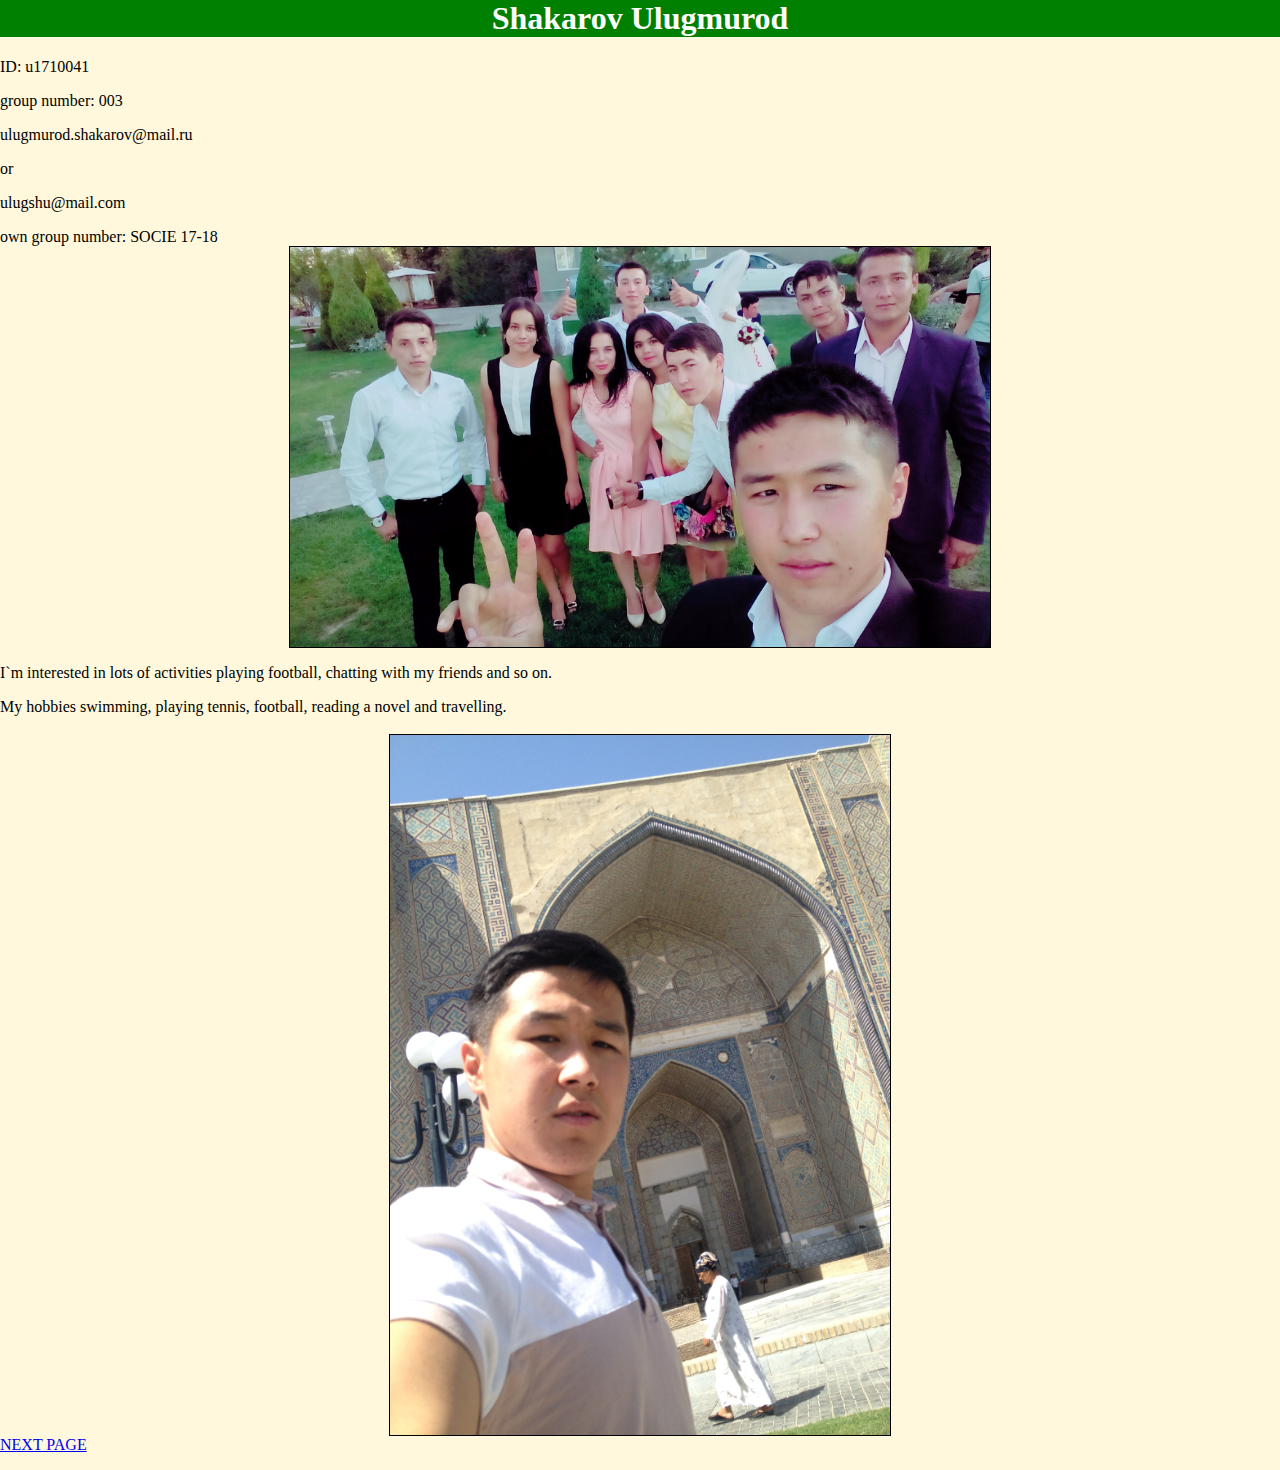
<file: index.html>
<html>

 <head>
 	
  <title>
  My first web page
  </title>  
  <link rel="stylesheet" type="text/css" href="css/style.css">
 <h1 style="background-color: green;color:white;text-align: center;">Shakarov Ulugmurod</h1>
 </head>

 <body>
 <p>  ID: u1710041<p>  group number: 003<p>  ulugmurod.shakarov@mail.ru 

<p>  or<p>  ulugshu@mail.com<p>  own group number: SOCIE 17-18
<img src="img/one.jpg" width="700" height="400">
<p>I`m interested in lots of activities playing football, chatting with my friends and so on.<p>My hobbies swimming, playing tennis, football, reading a novel and travelling.<br>
	<br>
<img src="img/one1.JPG" style="height: 700px;
	width: 500px;
	border:1px solid black;
	display:block;
	margin-right: auto;
	margin-left: auto;
">
<a href="Movie.html"> NEXT PAGE</a>	
 </body>

</html>
</file>
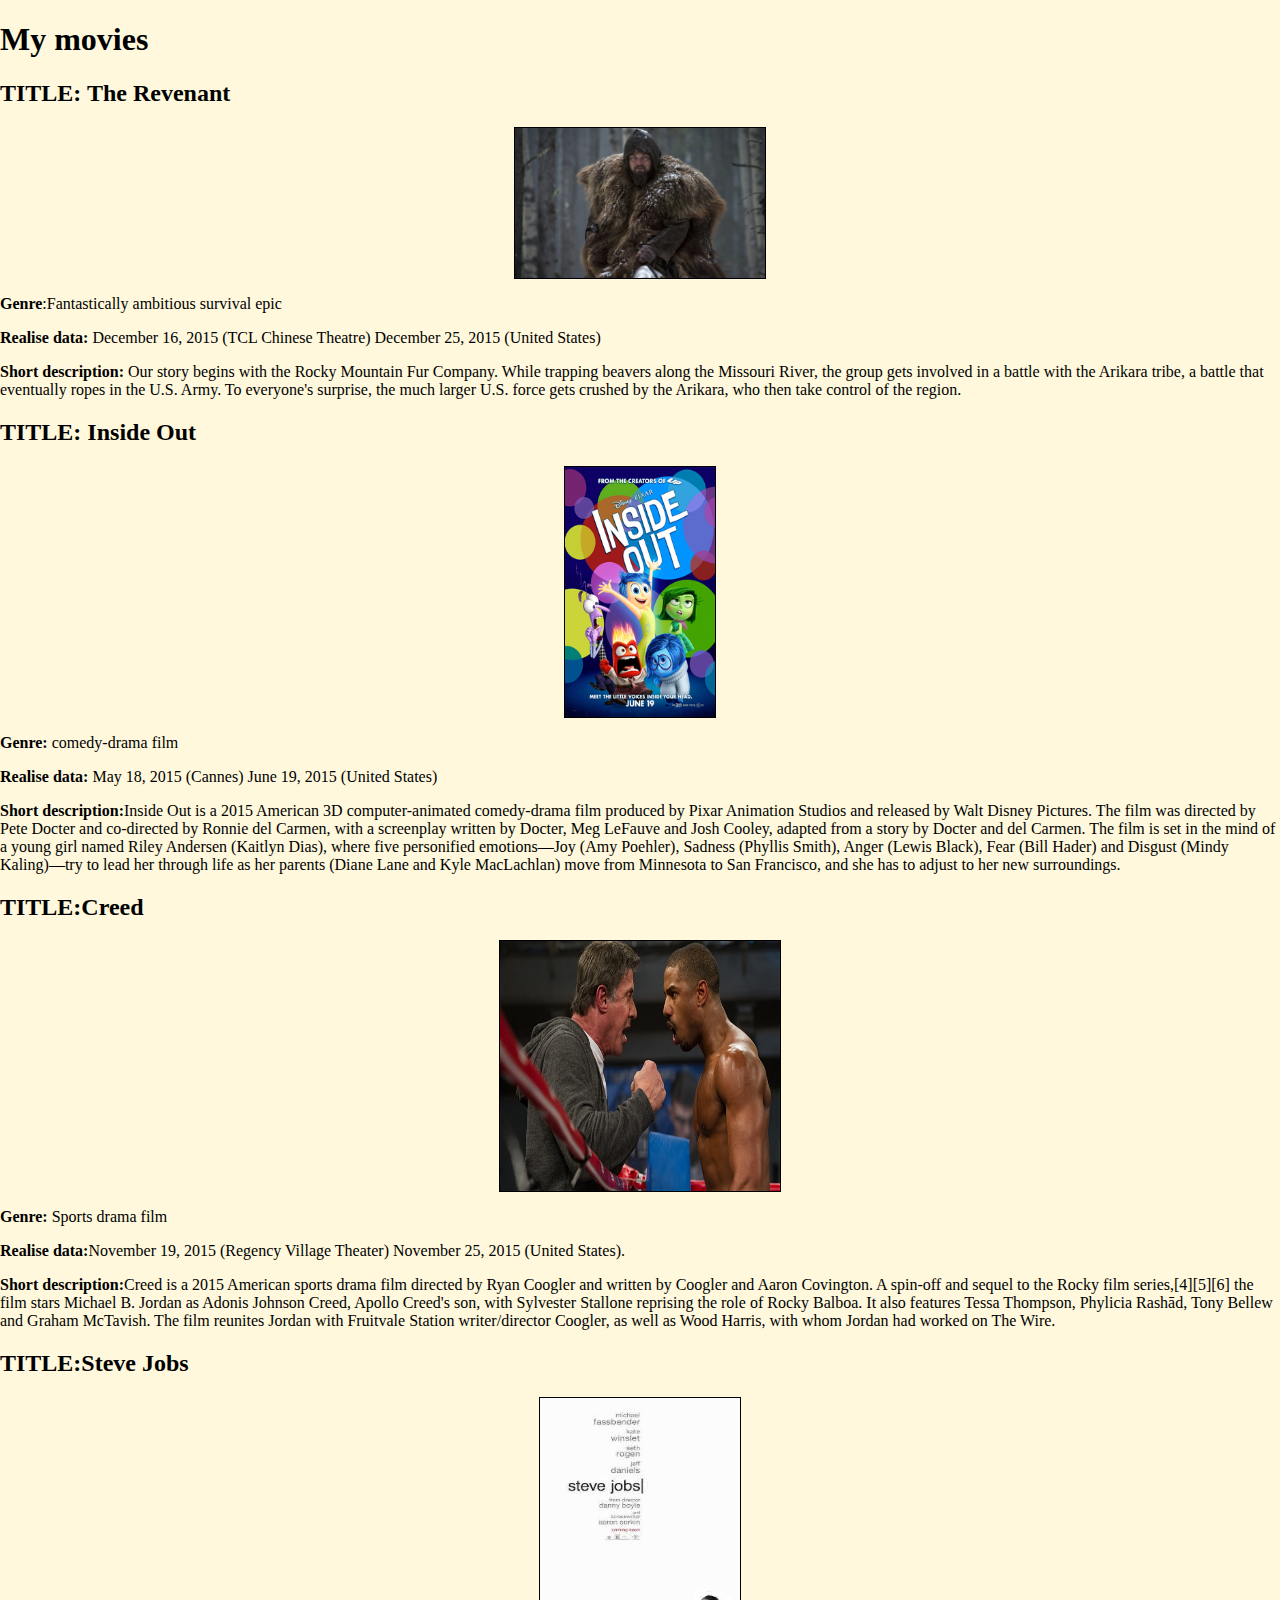
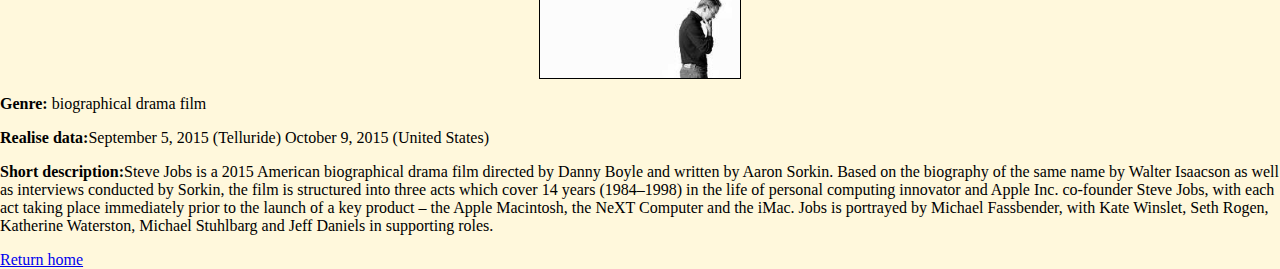
<file: Movie.html>
<!DOCTYPE html>
<html>
<head>
	<title>u1710041 Movie</title>
	<link rel="stylesheet" type="text/css" href="css/style.css">
</head>
<body>
<h1>My movies</h1>

<H2>TITLE: The Revenant</H2>
<a href="https://www.youtube.com/watch?v=KeSc6j9mAYk"><img src="img/1.jpg" width="250" height="150" ></a>
<p><b>Genre</b>:Fantastically ambitious survival epic</p>
<p><b>Realise data:</b> December 16, 2015 (TCL Chinese Theatre)
December 25, 2015 (United States)
</p>
<p><b>Short description:</b> Our story begins with the Rocky Mountain Fur Company. While trapping beavers along the Missouri River, the group gets involved in a battle with the Arikara tribe, a battle that eventually ropes in the U.S. Army. To everyone's surprise, the much larger U.S. force gets crushed by the Arikara, who then take control of the region.</p>


<H2>TITLE: Inside Out </H2>
<a href="https://www.youtube.com/watch?v=YdoftRYxLTQ"><img src="img/2.jpg" width="150" height="250" ></a>
<p><b>Genre: </b> comedy-drama film</p>
<p><b>Realise data:</b>	
May 18, 2015 (Cannes)
June 19, 2015 (United States)
</p>
<p><b>Short description:</b>Inside Out is a 2015 American 3D computer-animated comedy-drama film produced by Pixar Animation Studios and released by Walt Disney Pictures. The film was directed by Pete Docter and co-directed by Ronnie del Carmen, with a screenplay written by Docter, Meg LeFauve and Josh Cooley, adapted from a story by Docter and del Carmen. The film is set in the mind of a young girl named Riley Andersen (Kaitlyn Dias), where five personified emotions—Joy (Amy Poehler), Sadness (Phyllis Smith), Anger (Lewis Black), Fear (Bill Hader) and Disgust (Mindy Kaling)—try to lead her through life as her parents (Diane Lane and Kyle MacLachlan) move from Minnesota to San Francisco, and she has to adjust to her new surroundings.</p>

<H2>TITLE:Creed</H2>
<a href="https://www.youtube.com/watch?v=BAqJP_RO04U"><img src="img/3.jpg" width="280" height="250" ></a>
<p><b>Genre: </b> Sports drama film </p>
<p><b>Realise data:</b>November 19, 2015 (Regency Village Theater)
November 25, 2015 (United States).
</p>
<p><b>Short description:</b>Creed is a 2015 American sports drama film directed by Ryan Coogler and written by Coogler and Aaron Covington. A spin-off and sequel to the Rocky film series,[4][5][6] the film stars Michael B. Jordan as Adonis Johnson Creed, Apollo Creed's son, with Sylvester Stallone reprising the role of Rocky Balboa. It also features Tessa Thompson, Phylicia Rashād, Tony Bellew and Graham McTavish. The film reunites Jordan with Fruitvale Station writer/director Coogler, as well as Wood Harris, with whom Jordan had worked on The Wire.</p>

<H2>TITLE:Steve Jobs</H2>
<a href="https://www.youtube.com/watch?v=ckIbjRuXKeA"><img src="img/4.jpg" width="200" height="280" ></a>
<p><b>Genre: </b> biographical drama film</p>
<p><b>Realise data:</b>September 5, 2015 (Telluride)
October 9, 2015 (United States)
</p>
<p><b>Short description:</b>Steve Jobs is a 2015 American biographical drama film directed by Danny Boyle and written by Aaron Sorkin. Based on the biography of the same name by Walter Isaacson as well as interviews conducted by Sorkin, the film is structured into three acts which cover 14 years (1984–1998) in the life of personal computing innovator and Apple Inc. co-founder Steve Jobs, with each act taking place immediately prior to the launch of a key product – the Apple Macintosh, the NeXT Computer and the iMac. Jobs is portrayed by Michael Fassbender, with Kate Winslet, Seth Rogen, Katherine Waterston, Michael Stuhlbarg and Jeff Daniels in supporting roles.</p>
<a href="index.html">Return home</a>
</body>
</html>
</file>
<file: css/style.css>
body {

	background-color: cornsilk;
	margin:0;
	padding:0;
}
img {
	border:1px solid black;
	display:block;
	margin-right: auto;
	margin-left: auto;
}
</file>
